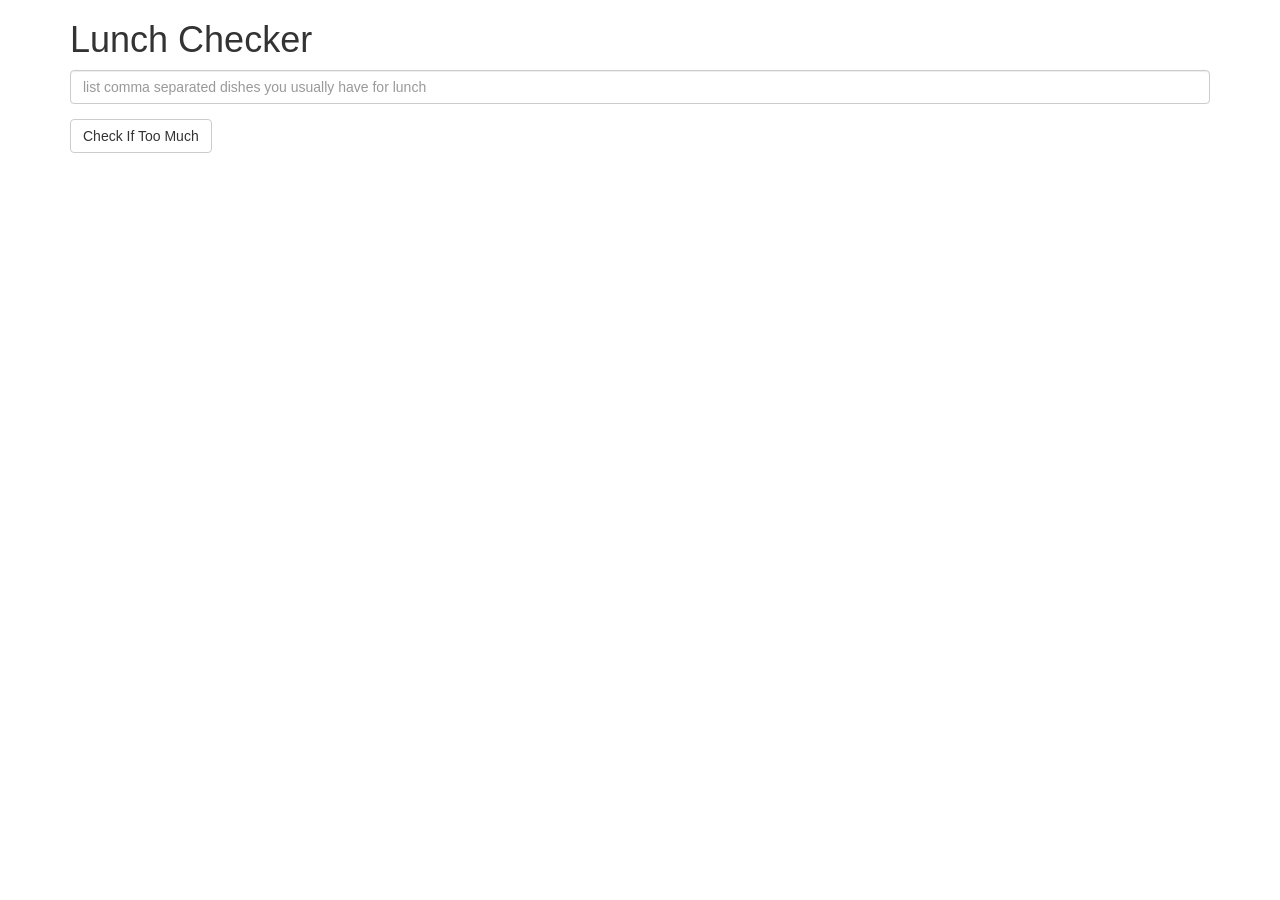
<file: assignments/assignment1/assignment1-solution/index.html>
<!doctype html>
<html lang="en">
  <head>
    <title>Lunch Checker</title>
    <meta name="viewport" content="width=device-width, initial-scale=1">
    <script src="angular.min.js"></script>
    <script src="app.js"></script>
    <link rel="stylesheet" href="styles/bootstrap.min.css">
    <style>
      .message { font-size: 1.3em; font-weight: bold; }
    </style>
  </head>
<body ng-app="nickApp">
   <div class="container" ng-controller="MealController">
     <h1>Lunch Checker</h1>

         <div class="form-group">
             <input id="lunch-menu" type="text"
             placeholder="list comma separated dishes you usually have for lunch"
             class="form-control" ng-model="menu">
         </div>
         <div class="form-group">
             <button class="btn btn-default" ng-click="checkMenu()">Check If Too Much</button>
         </div>
         <div class="form-group message">
           <h1>{{message}}</h1>
         </div>
   </div>

</body>
</html>
</file>
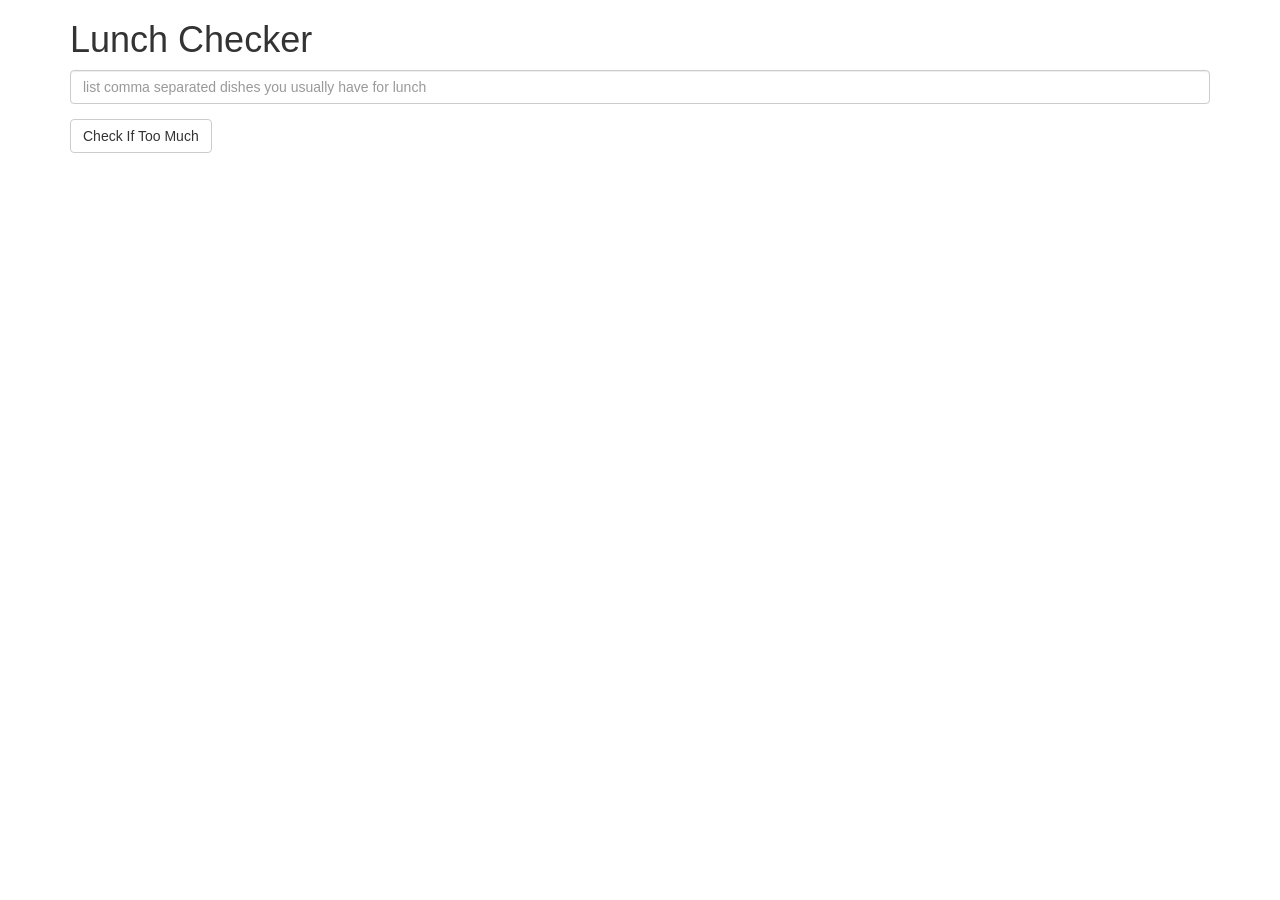
<file: assignments/assignment1/assignment1-starter-code/index.html>
<!doctype html>
<html lang="en">
  <head>
    <title>Lunch Checker</title>
    <meta name="viewport" content="width=device-width, initial-scale=1">
    <link rel="stylesheet" href="styles/bootstrap.min.css">
    <style>
      .message { font-size: 1.3em; font-weight: bold; }
    </style>
  </head>
<body>
   <div class="container">
     <h1>Lunch Checker</h1>

         <div class="form-group">
             <input id="lunch-menu" type="text"
             placeholder="list comma separated dishes you usually have for lunch"
             class="form-control">
         </div>
         <div class="form-group">
             <button class="btn btn-default">Check If Too Much</button>
         </div>
         <div class="form-group message">
           <!-- Your message can go here. -->
         </div>
   </div>

</body>
</html>
</file>
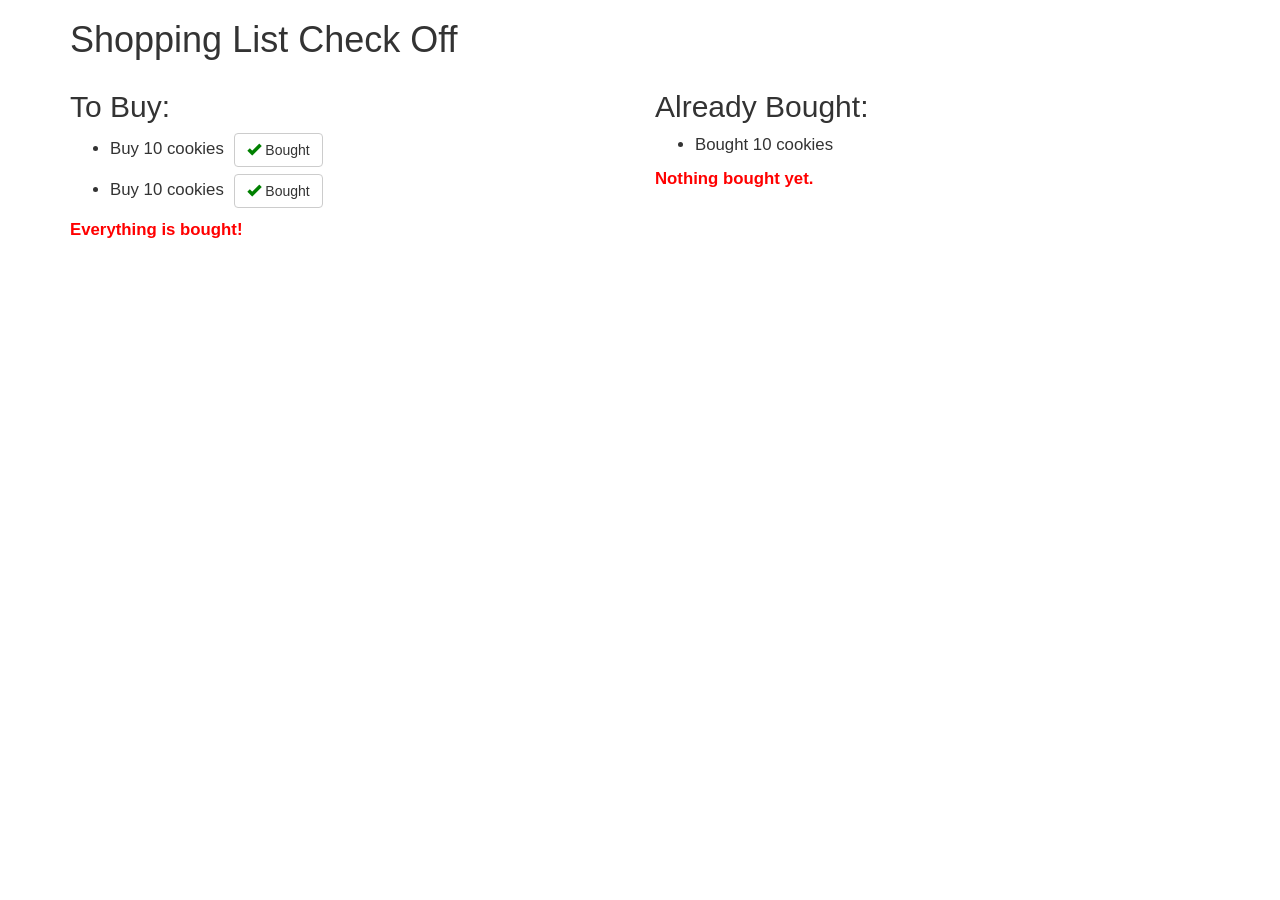
<file: assignments/assignment2/assignment2-starter-code/index.html>
<!doctype html>
<html lang="en">
  <head>
    <title>Shopping List Check Off</title>
    <meta name="viewport" content="width=device-width, initial-scale=1">
    <link rel="stylesheet" href="styles/bootstrap.min.css">
    <style>
      .emptyMessage {
        font-weight: bold;
        color: red;
        font-size: 1.2em;
      }
      li {
        margin-bottom: 7px;
        font-size: 1.2em;
      }
      li > button {
        margin-left: 6px;
      }
      button > span {
        color: green;
      }
    </style>
  </head>
<body>
  <div class="container">
  <h1>Shopping List Check Off</h1>

  <div class="row">

    <!-- To Buy List -->
    <div class="col-md-6">
     <h2>To Buy:</h2>
     <ul>
       <li>Buy 10 cookies <button class="btn btn-default"><span class="glyphicon glyphicon-ok"></span> Bought</button></li>
       <li>Buy 10 cookies <button class="btn btn-default"><span class="glyphicon glyphicon-ok"></span> Bought</button></li>
     </ul>
     <div class="emptyMessage">Everything is bought!</div>
    </div>

    <!-- Already Bought List -->
    <div class="col-md-6">
     <h2>Already Bought:</h2>
     <ul>
       <li>Bought 10 cookies</li>
     </ul>
     <div class="emptyMessage">Nothing bought yet.</div>
    </div>
  </div>
</div>

</body>
</html>
</file>
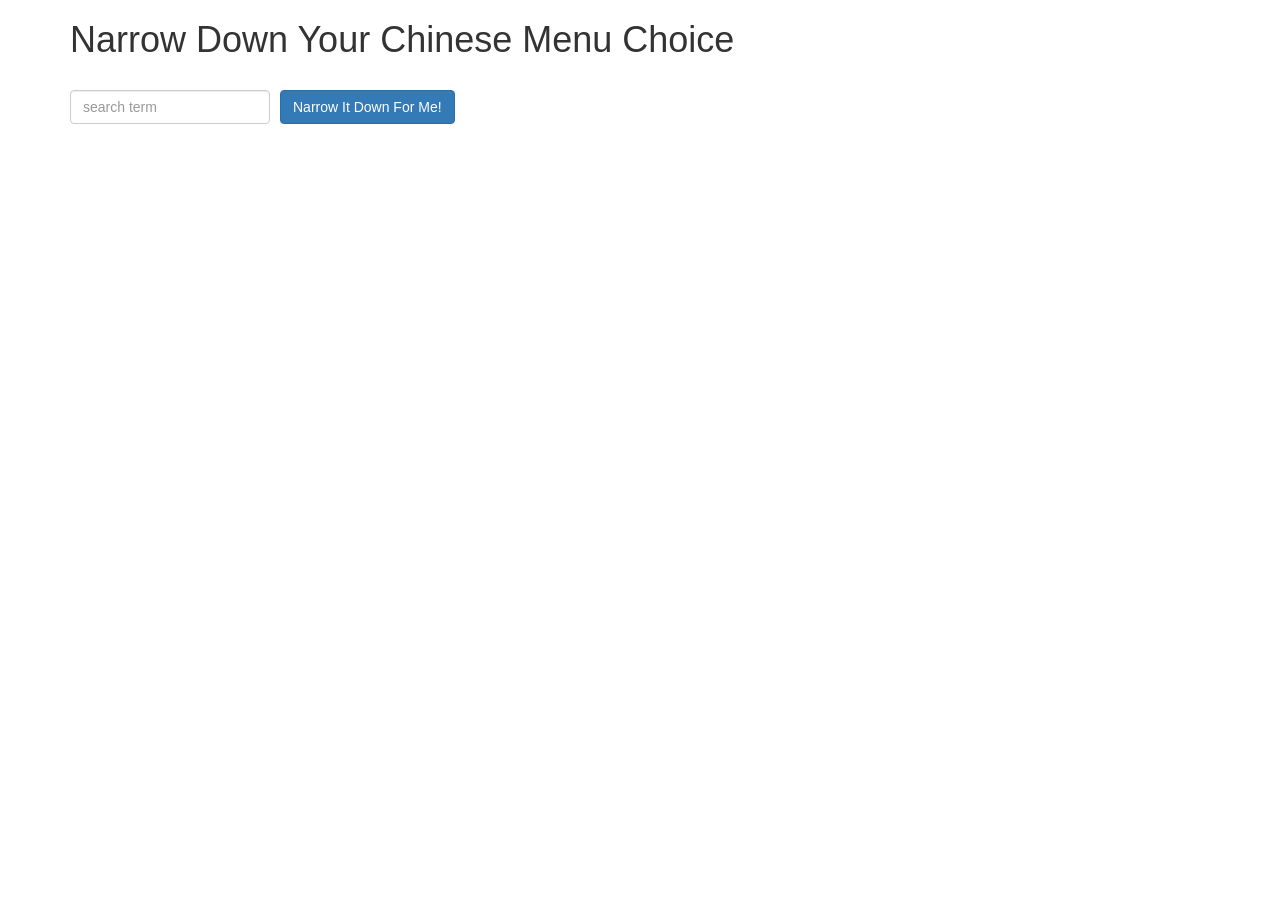
<file: assignments/assignment3/assignment3-solution/index.html>
<!doctype html>
<html lang="en">
  <head>
    <title>Narrow Down Your Menu Choice</title>
    <meta name="viewport" content="width=device-width, initial-scale=1">
    <script src="angular.min.js"></script>
    <script src="app.js"></script>
    <link rel="stylesheet" href="styles/bootstrap.min.css">
    <link rel="stylesheet" href="styles/styles.css">
  </head>
<body ng-app="NarrowItDownApp">
   <div class="container" ng-controller="NarrowItDownController as ctrl">
    <h1>Narrow Down Your Chinese Menu Choice</h1>

    <div class="form-group">
      <input ng-model="ctrl.searchTerm" type="text" placeholder="search term" class="form-control">
    </div>
    <div class="form-group narrow-button">
      <button ng-click="ctrl.narrowIt()" class="btn btn-primary">Narrow It Down For Me!</button>
    </div>
    <!-- found-items should be implemented as a component -->
    <found-items title="{{ctrl.title}}" found-items="ctrl.foundItems" on-remove="ctrl.removeItem(index)"></found-items>
  </div>

</body>
</html>
</file>
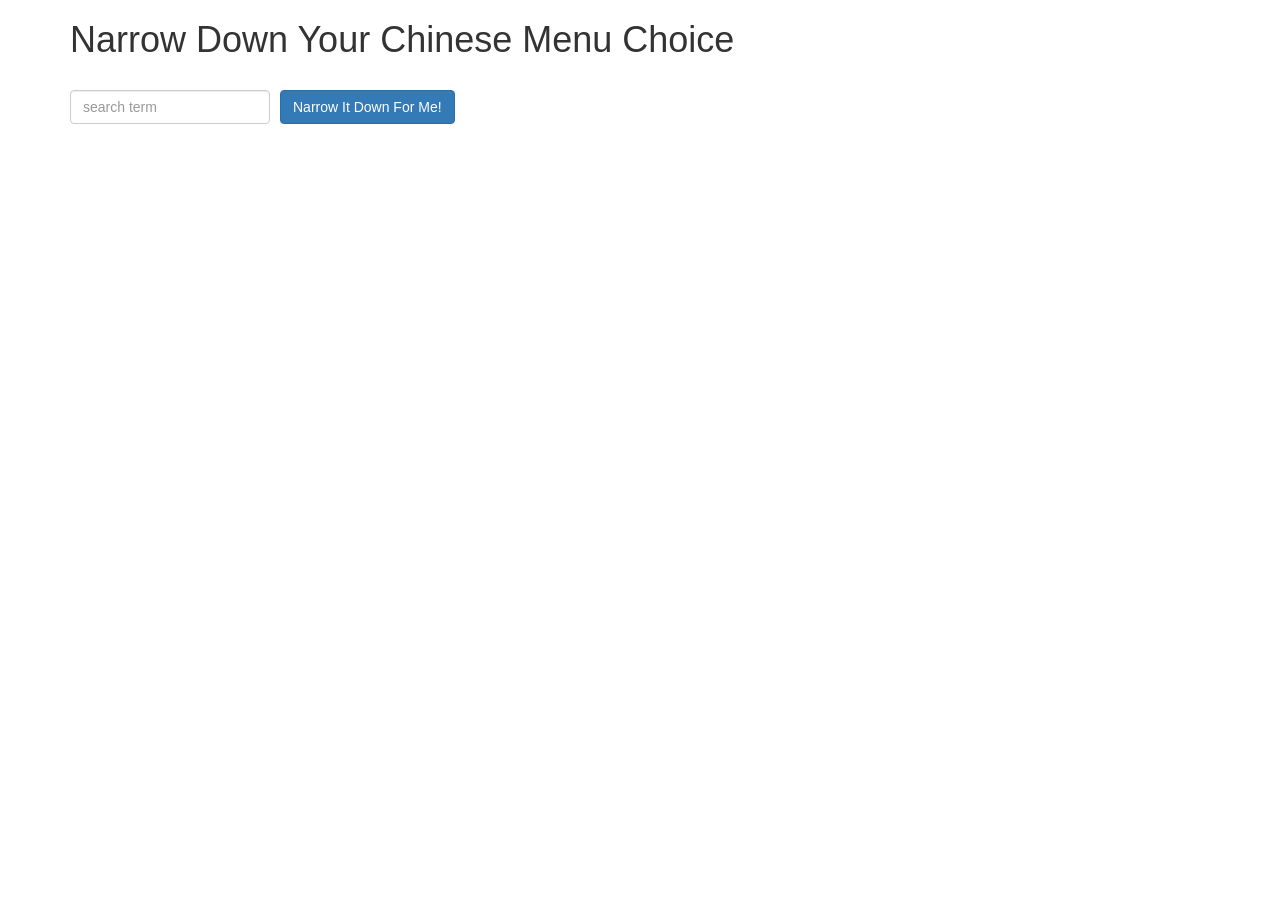
<file: assignments/assignment3/assignment3-starter-code/index.html>
<!doctype html>
<html lang="en">
  <head>
    <title>Narrow Down Your Menu Choice</title>
    <meta name="viewport" content="width=device-width, initial-scale=1">
    <link rel="stylesheet" href="styles/bootstrap.min.css">
    <link rel="stylesheet" href="styles/styles.css">
  </head>
<body>
   <div class="container">
    <h1>Narrow Down Your Chinese Menu Choice</h1>

    <div class="form-group">
      <input type="text" placeholder="search term" class="form-control">
    </div>
    <div class="form-group narrow-button">
      <button class="btn btn-primary">Narrow It Down For Me!</button>
    </div>

    <!-- found-items should be implemented as a component -->
    <found-items found-items="...." on-remove="...."></found-items>
  </div>

</body>
</html>
</file>
<file: assignments/assignment3/assignment3-solution/styles/styles.css>
h1 {
  margin-bottom: 30px;
}
input[type="text"] {
  width: 200px;
  float: left;
}

.error {
  color: red;
}

.narrow-button {
  float: left;
  margin-left: 10px;
}
.loader {
  display: none;
  margin-left: 5px;
  font-size: 10px;
  float: left;
  border-top: 1.1em solid rgba(147, 147, 147, 0.2);
  border-right: 1.1em solid rgba(147, 147, 147, 0.2);
  border-bottom: 1.1em solid rgba(147, 147, 147, 0.2);
  border-left: 1.1em solid #676767;
  -webkit-transform: translateZ(0);
  -ms-transform: translateZ(0);
  transform: translateZ(0);
  -webkit-animation: load8 1.1s infinite linear;
  animation: load8 1.1s infinite linear;
}
.loader,
.loader:after {
  border-radius: 50%;
  width: 3em;
  height: 3em;
}
@-webkit-keyframes load8 {
  0% {
    -webkit-transform: rotate(0deg);
    transform: rotate(0deg);
  }
  100% {
    -webkit-transform: rotate(360deg);
    transform: rotate(360deg);
  }
}
@keyframes load8 {
  0% {
    -webkit-transform: rotate(0deg);
    transform: rotate(0deg);
  }
  100% {
    -webkit-transform: rotate(360deg);
    transform: rotate(360deg);
  }
}
</file>
<file: assignments/assignment3/assignment3-starter-code/styles/styles.css>
h1 {
  margin-bottom: 30px;
}
input[type="text"] {
  width: 200px;
  float: left;
}
.narrow-button {
  float: left;
  margin-left: 10px;
}
.loader {
  display: none;
  margin-left: 5px;
  font-size: 10px;
  float: left;
  border-top: 1.1em solid rgba(147, 147, 147, 0.2);
  border-right: 1.1em solid rgba(147, 147, 147, 0.2);
  border-bottom: 1.1em solid rgba(147, 147, 147, 0.2);
  border-left: 1.1em solid #676767;
  -webkit-transform: translateZ(0);
  -ms-transform: translateZ(0);
  transform: translateZ(0);
  -webkit-animation: load8 1.1s infinite linear;
  animation: load8 1.1s infinite linear;
}
.loader,
.loader:after {
  border-radius: 50%;
  width: 3em;
  height: 3em;
}
@-webkit-keyframes load8 {
  0% {
    -webkit-transform: rotate(0deg);
    transform: rotate(0deg);
  }
  100% {
    -webkit-transform: rotate(360deg);
    transform: rotate(360deg);
  }
}
@keyframes load8 {
  0% {
    -webkit-transform: rotate(0deg);
    transform: rotate(0deg);
  }
  100% {
    -webkit-transform: rotate(360deg);
    transform: rotate(360deg);
  }
}
</file>
